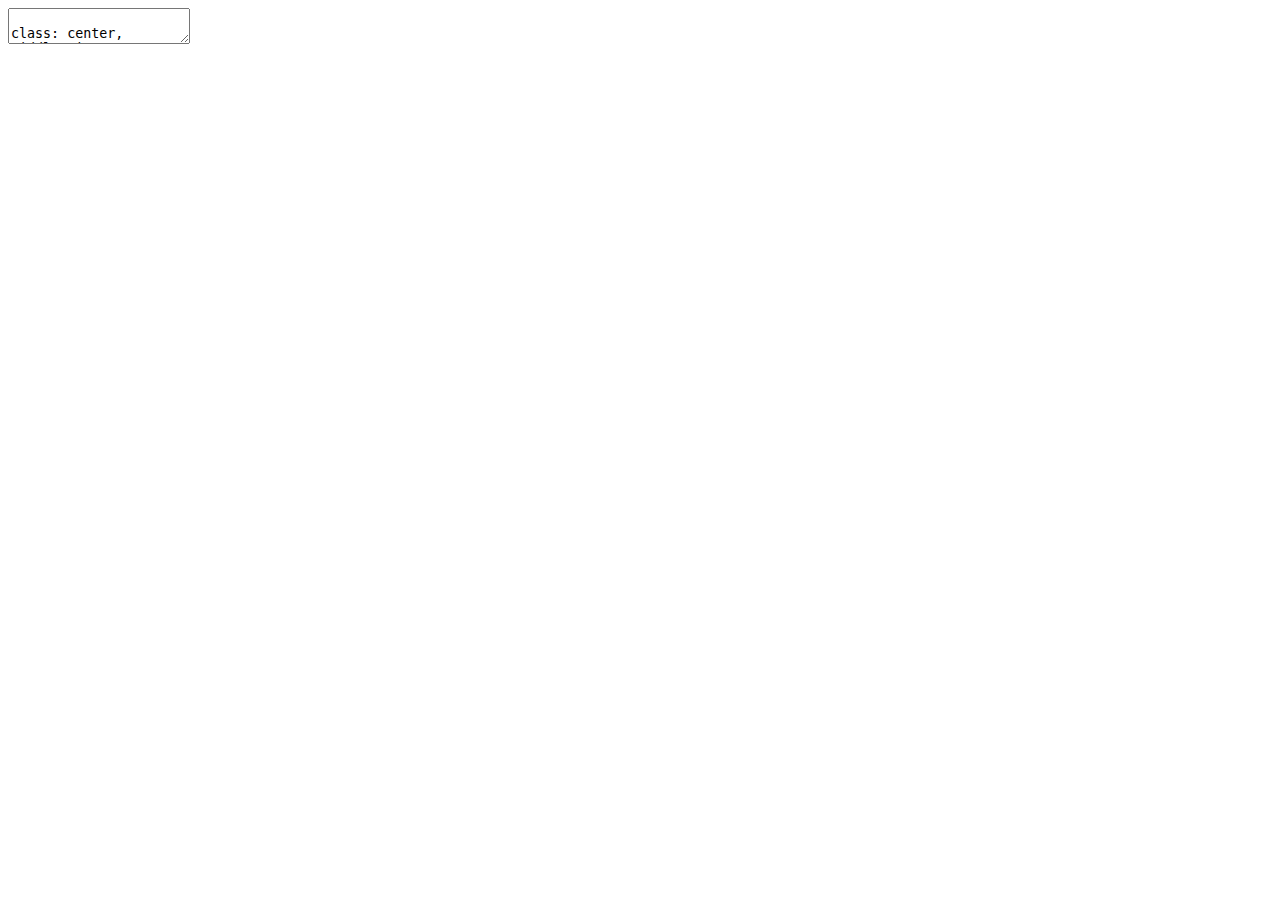
<file: index.html>
<!DOCTYPE html>
<html lang="" xml:lang="">
  <head>
    <title>Reproducible workflows with {drake}</title>
    <meta charset="utf-8" />
    <link href="libs/remark-css-0.0.1/default.css" rel="stylesheet" />
    <link href="libs/font-awesome-5.3.1/css/fontawesome-all.min.css" rel="stylesheet" />
    <script src="libs/htmlwidgets-1.5.1/htmlwidgets.js"></script>
    <link href="libs/vis-4.20.1/vis.css" rel="stylesheet" />
    <script src="libs/vis-4.20.1/vis.min.js"></script>
    <script src="libs/visNetwork-binding-2.0.9/visNetwork.js"></script>
    <link rel="stylesheet" href="styles/custom.css" type="text/css" />
    <link rel="stylesheet" href="styles/custom-fonts.css" type="text/css" />
  </head>
  <body>
    <textarea id="source">

class: center, middle, inverse



&lt;img src = 'img/drake-hex.png' width=20%&gt;

# Reproducible workflows with {drake}

Bioinformatics London Meetup, 2020-01-30

<i class="fab  fa-twitter "></i> [mattdray](https://twitter.com/mattdray)
<i class="fab  fa-github "></i> [matt-dray](https://github.com/matt-dray)
<i class="fas  fa-globe "></i> [rostrum.blog](https://www.rostrum.blog/) 

???
* Thank you for being here instead of the RStudio conference
* I have an entomology MSc and a PhD on ecosystem processes under environmental change (watching leaves rot, if you want to get technical)
* Over five years as a government analyst, much of it spent encouraging a switch to R from Excel-led processes
* (I'm talking today as me, not on behalf of my employer)

---
class: middle, center

&lt;img src="img/dre-snoop.jpg" height=90%/&gt;

???
* An apology: I'm sorry if you came here expecting a different Dr Dray

---
class: middle, center

&lt;img src="img/drake.jpg" height=100%/&gt;

???
* Another apology: I'm not talking about Canada's best rapper

---
class: middle, center

&lt;img src="img/drake-hex.png" width="45%"/&gt;

[{drake}](https://docs.ropensci.org/drake/) by [Will Landau](https://wlandau.github.io/)

???
* {drake}: the R package built by Will Landau for managing workflows and making your analysis pipeline more reproducible
* It's symbols are a brain and a hammer; I think because {drake} stops you from hammering out your own brain

---
class: middle

🙋 Do you: 
--

* use R?
--

* use a workflow manager?
--

* use {drake}?
--

* have FOMO?

---
class: middle, inverse

# Reproducevangelism

???
* I don't want to condescend or dictate, I want to build from the general principle of 'reproducible is good'
* So let's define 'reproducibility'
* Very important in scientific fields given the reproducibility crisis

---
class: middle, center

![](img/turing-way-reproducibility.jpg)

From [The Turing Way](https://the-turing-way.netlify.com/introduction/introduction) by The Alan Turing Institute

???
* We could get into a heated debate about the definition
* The book is a great free resource for reproduciblity in general
* I think we care about both (i) recreating ouputs and (ii) updating with fresh data
* I"m going to refer to this top row as reproducibility throughout

---
class: middle

Can I recreate what you did:
--

* from scratch?
--

* on a different machine?
--

* in the future?
--

* without you present?

???
* Do I have all the code, files and documentation?
* Can I do it on another OS with dependencies missing?
* Will the code still work next year, or will dependency chenages break it?
* Did you document it well enough? Is everything stored somewhere remotely?

---
class: middle, center

[Reproducible Analytical Pipelines](https://ukgovdatascience.github.io/rap-website/) (RAP)

&lt;img src='img/rap_v5_hex.png' width='40%'&gt;

[Can {drake} RAP?](https://www.rostrum.blog/2019/07/23/can-drake-rap/)

???
* In government we recognise the benefits of reproducible analysis and publications
* Literally this is a badge of pride in government
* We want to make sure the whole end-to-end process from data to publication is repeatable
* We want to build trust, but also make it easier to update publications as new data emerges
* I wrote a thing about how {drake} might be useful for RAP in government

---
class: middle

Can I trust these outputs?

--

Can _you_ trust these outputs?

???
* Working in a reproducible way benefits you, with the excellent by-product of also helping others

---
class: middle

Today's focus:

1. Make workflows reproducible
1. Use {drake}

???
* We could talk about this all day, but I'm focusing on one particular thing today
* If these both mean nothing to you, then great
* If you know about workflow reproducibility, maybe you haven't considered {drake}
* If you do oth these things, then you should be here talking instead of me

---
class: heading-slide, middle, inverse

# 1. Make workflows reproducible

???
* I'm referring to analysis 'workflows', but you might say 'pipelines'
* As in you read, wrangle, model, plot and report data in some fashion
* The process of turning inputs to outputs
* This talk assumes that you do this in R, but ideas are transferable

---
class: middle

R has [many reproducibility tools](https://annakrystalli.me/talks/r-in-repro-research-dc.html#1), like:

* [RStudio Projects](https://swcarpentry.github.io/r-novice-gapminder/02-project-intro/) to keep everything together
* [R Markdown](https://rmarkdown.rstudio.com/) for reproducible docs
* [packages](https://www.hvitfeldt.me/blog/usethis-workflow-for-package-development/) for reusable functions
* [{here}](https://github.com/jennybc/here_here) for relative filepaths
* [{renv}](https://rstudio.github.io/renv/articles/renv.html) for dependency management

???
* Some general tools, but also packages for very specific things like filepath management
* Of course, there's agnostic tools like Git and Docker too
* There are similar tools in other languages

---
class: middle

What about your analytical workflow itself?

How do you keep track of function, file and object relationships?

???
* Have you considered this before?
* You might be asking why you might even do this -- is it really a big deal?

---
class: middle

What if:
--

* you haven't recorded the steps?
--

* the interdependencies become complex?
--

* some steps are computationally intensive?
--

* something changes?

???
* You might be thinking 'no, what's the point?'
* What impact does a change to file 'A' have?
* What if it's time intensive?
* Do you re-run everything from scratch if there's a change?
* Maybe this isn't a big deal for a small analysis, but things can get out of hand quickly

---
class: middle, center

You can't remember this

&lt;img src='img/frederik-aust.png' width='60%'&gt;

???
* Here's a real analysis
* All of the files, functions and objects that result in one final output on the right
* The spaghetti is all the relationships
* How could you possibly remember the exact things to re-run if something changes?

---
class: middle

Maybe:

Maybe  `01-read.R`, `02-wrangle.R`, etc?

???
* This doesn't scale well -- might be okay for smaller projects
* Implies the analysis is perfectly sequential -- but some objects from file `01` might be applied in `03` rather than `02`
* You'll still have to re-run from scratch sometimes

---

class: middle, center

Let a workflow manager handle it

&lt;img src='img/awesome.png' width=95%&gt;

<i class="fab  fa-github "></i> [pditommaso/awesome-pipeline](https://github.com/pditommaso/awesome-pipeline)

???
* There are many workflow managers -- some general, some language-specific
* The one that most people might be familiar with is Make (capital 'M')
* It's language agnostic, but has some limitations -- it operates on files, for example and requires you to learn how to use Make
* This is a powerful thought technology

---
class: heading-slide, middle, inverse

# 2. Use {drake}

???
* If there's so many managers then why {drake}?

---
class: middle

{drake} is compelling because it's:
--

* R-specific
--

* free
--

* part of [rOpenSci](https://ropensci.org/)
--
 
* under active development
--

* got great documentation and examples


???
* For {drake}, targets are any arbitrary values in memory (they must be files in Make)
* Proprietary software might be okay when working alone or with specific collaborators who also have the tool, but what about the wider world?
* rOpenSci is 'carefully vetted, staff- and community-contributed R software tools that lower barriers to working with scientific data sources and data that support research applications on the web' -- requires peer review
* Will is active at responding to issues and developing new things
* Will has provided a lot of materials to explain the use of {drake}, as well as learning materials like a Shiny app and installable example projects (I've listed these on a slide at the end)

---
class: middle

At its simplest:

1. `drake_plan()`
1. `make()`
1. Change stuff
1. Go to 2

???
* The smallest amount of things you need to do is run two functions
* You create a 'plan' object that' contains the functions, objects and data in your's a bit like a recipe for generating your analysis
* Then you run `make()` on that object to run the steps and 'bake your cake'
* Let's go through a simple, arbitrary, trivial example
* We're not going to think too hard about folder structure in this example
* In fact, this workflow will be running from within this {xaringan} (RMarkdown slides)

---
class: middle, inverse

#Small demo

&lt;img src='img/beaver.png'&gt;

???
* Using the built-in `beaver1` and `beaver2` datasets
* You can see something similar in Chapter 3 of the {drake} user manual
* This example is run entirely within this {xaringan} presentation, giving you a flavour of its versatility

---
class: middle


```r
# Get from CRAN with install.packages()

library(drake)
library(dplyr)
library(ggplot2)
library(rphylopic)
```

???
* The first couple of steps look like a 'normal' analysis
* First we load the packages we want to use
* {dplyr} and {ggplot2} from the tidyverse suite
* {rphylopic} is a package by Scott Chamberlain and David Miller that taps into the Phylopic API so we can grab a royalty-free image to adorn our plot

---
class: middle


```r
b_plot &lt;- function(data, image) {
  ggplot(data, aes(id, temp)) +
    geom_boxplot() +
    labs(title = "Weasel temperature") +
    add_phylopic(image)
}

b_table &lt;- function(data) {
    group_by(data, id) %&gt;% 
    summarise(
      mean = mean(temp), sd = sd(temp),
      min = min(temp), max = max(temp)
    ) %&gt;%
    ungroup()
}
```

???
* And then perhaps we've developed a couple of functions
* Here we have one that plots to particular specifications
* And one that produces a very simple table of descriptive statistics
* The beady-eyed among you may have spotted an error in my functions; keep that in mind

---
class: middle


```r
plan &lt;- drake_plan(

  b1 = mutate(beaver1, id = "A"),
  b2 = mutate(beaver2, id = "B"),
  beavers = bind_rows(b1, b2),

  uid = "be8670c2-a5bd-4b44-88e8-92f8b0c7f4c6",
  png = image_data(uid, size = "512")[[1]],

  plot = b_plot(beavers, png),
  table = b_table(beavers),
  report = rmarkdown::render(
*   knitr_in("beavers-report.Rmd"), quiet = TRUE,
*   output_file = file_out("beavers-report.html"),
  )
  
)
```

???
* We wrap the steps of the analysis in `drake_plan()` -- wrangling, fetching a phylopic image, building the outputs (a plot, table and RMarkdown report)
* This doesn't look too dissimilar to a regular script file
* `knitr_in()` and `file_out()` are special -- they ensure that reports are refreshed when a dependency changes

---
class: middle


```r
plan  # it's a dataframe
```

```
## # A tibble: 8 x 2
##   target  command                                                                         
##   &lt;chr&gt;   &lt;expr&gt;                                                                          
## 1 b1      mutate(beaver1, id = "A")                                                      …
## 2 b2      mutate(beaver2, id = "B")                                                      …
## 3 beavers bind_rows(b1, b2)                                                              …
## 4 uid     "be8670c2-a5bd-4b44-88e8-92f8b0c7f4c6"                                         …
## 5 png     image_data(uid, size = "512")[[1]]                                             …
## 6 plot    b_plot(beavers, png)                                                           …
## 7 table   b_table(beavers)                                                               …
## 8 report  rmarkdown::render(knitr_in("beavers-report.Rmd"), quiet = TRUE,      output_fil…
```

???
* What does the plan object look like?
* 'Dataframes in R for Make' == {drake}
* Targets are the things being acted upon and commands are the tasks
* This plan is the key to how {drake} 'remembers' your workflow: it knows the relationships between all the steps and the order they're in
* So far we haven't built anything, we've just created the receipe

---
class: middle


```r
drake::make(plan)  # build the targets
```
```
## target uid
## target b1
## target b2
## target png
## target beavers
## target plot
## target table
## target report
```

???
* To run the workflow, you use `make()`

---
class: middle

The [rendered output]("https://matt-dray.github.io/drake-bioinformatics/weasel-report.html")

&lt;iframe src="https://matt-dray.github.io/drake-bioinformatics/weasel-report.html" width="100%" height="450"&gt;&lt;/iframe&gt;

???
* Here's what the RMarkdown output looks like after rendering to HTML
* The data was wrangled, a plot and table were produced and this was recorded in an R Markdown file
* You'll need an internet connection to see this

---
class: middle


```r
config &lt;- drake_config(plan)  # a list
config$graph  # e.g. an igraph object
```

```
## IGRAPH 23d1bec DN-- 13 13 -- 
## + attr: name (v/c), imported (v/l)
## + edges from 23d1bec (vertex names):
##  [1] n-OJWWC4TLMRXXO3R2HJZGK3TEMVZA -&gt;report                           
##  [2] plot                           -&gt;report                           
##  [3] table                          -&gt;report                           
##  [4] p-MJSWC5TFOJZS24TFOBXXE5BOKJWWI-&gt;report                           
##  [5] report                         -&gt;p-MJSWC5TFOJZS24TFOBXXE5BONB2G23A
##  [6] beavers                        -&gt;plot                             
##  [7] beavers                        -&gt;table                            
##  [8] b_table                        -&gt;table                            
## + ... omitted several edges
```

---
class: middle,


```r
vis_drake_graph(config, main = "", width = 800, height = 450,
                navigationButtons = FALSE, font_size = 15)
```

<div id="htmlwidget-2f9c1e647e63442f78c3" style="width:800px;height:450px;" class="visNetwork html-widget"></div>
<script type="application/json" data-for="htmlwidget-2f9c1e647e63442f78c3">{"x":{"nodes":{"id":["n-OJWWC4TLMRXXO3R2HJZGK3TEMVZA","p-MJSWC5TFOJZS24TFOBXXE5BOKJWWI","b_table","b_plot","uid","b1","b2","png","beavers","plot","table","report","p-MJSWC5TFOJZS24TFOBXXE5BONB2G23A"],"imported":[true,true,true,true,false,false,false,false,false,false,false,false,false],"label":["rmarkdown::render","file beavers-report.Rmd","b_table","b_plot","uid\n0.006s","b1\n0.01s","b2\n0.005s","png\n1.647s","beavers\n0.01s","plot\n0.423s","table\n0.04s","report\n1.572s","file beavers-report.html"],"status":["imported","imported","imported","imported","up to date","up to date","up to date","up to date","up to date","up to date","up to date","up to date","up to date"],"type":["function","file","function","function","object","object","object","object","object","object","object","object","file"],"font.size":[15,15,15,15,15,15,15,15,15,15,15,15,15],"color":["#1874CD","#1874CD","#1874CD","#1874CD","#228B22","#228B22","#228B22","#228B22","#228B22","#228B22","#228B22","#228B22","#228B22"],"shape":["triangle","square","triangle","triangle","dot","dot","dot","dot","dot","dot","dot","dot","square"],"level":[1,1,1,1,1,1,1,2,2,3,3,4,5],"x":[-1,-1,-1,-1,-1,-1,-1,-0.5,-0.5,0,0,0.5,1],"y":[-1,-0.666666666666667,-0.333333333333333,0,0.333333333333333,0.666666666666667,1,-0.444444444444445,0.444444444444444,-0.444444444444445,0.444444444444444,0,0]},"edges":{"from":["n-OJWWC4TLMRXXO3R2HJZGK3TEMVZA","plot","table","p-MJSWC5TFOJZS24TFOBXXE5BOKJWWI","report","beavers","beavers","b_table","b_plot","png","uid","b1","b2"],"to":["report","report","report","report","p-MJSWC5TFOJZS24TFOBXXE5BONB2G23A","plot","table","table","plot","plot","png","beavers","beavers"],"arrows":["to","to","to","to","to","to","to","to","to","to","to","to","to"]},"nodesToDataframe":true,"edgesToDataframe":true,"options":{"width":"100%","height":"100%","nodes":{"shape":"dot","physics":false},"manipulation":{"enabled":false},"edges":{"smooth":false},"physics":{"stabilization":false}},"groups":null,"width":800,"height":450,"idselection":{"enabled":false,"style":"width: 150px; height: 26px","useLabels":true,"main":"Select by id"},"byselection":{"enabled":false,"style":"width: 150px; height: 26px","multiple":false,"hideColor":"rgba(200,200,200,0.5)","highlight":false},"main":{"text":"","style":"font-family:Georgia, Times New Roman, Times, serif;font-weight:bold;font-size:20px;text-align:center;"},"submain":null,"footer":null,"background":"rgba(0, 0, 0, 0)","highlight":{"enabled":false,"hoverNearest":false,"degree":1,"algorithm":"all","hideColor":"rgba(200,200,200,0.5)","labelOnly":true},"collapse":{"enabled":true,"fit":false,"resetHighlight":true,"clusterOptions":null,"keepCoord":true,"labelSuffix":"(cluster)"},"legend":{"width":0.2,"useGroups":false,"position":"left","ncol":1,"stepX":100,"stepY":100,"zoom":true,"nodes":{"label":["Up to date","Imported","Object","Function","File"],"color":["#228B22","#1874CD","#888888","#888888","#888888"],"shape":["dot","dot","dot","triangle","square"],"font.color":["black","black","black","black","black"],"font.size":[15,15,15,15,15],"id":[1,5,7,9,10]},"nodesToDataframe":true},"igraphlayout":{"type":"square"}},"evals":[],"jsHooks":[]}</script>

???
* {drake} has a function that takes advantage of {visNetwork} to display the dependency graph
* You pass it the `config` object
* Other arguments here are aesthetic
* Targets: circle is object, square is fie, triangle is function
* The arrows trace the dependencies

---
class: middle


```r
cached()  # targets in hidden .drake/ folder
```

```
## [1] "b1"      "b2"      "beavers" "plot"    "png"     "report"  "table"   "uid"
```

???
* You might be wondering where the targets 'live'
* They get cached -- stored in a folder
* That folder is hidden in the project directory as `.drake/`

---
class: middle


```r
readd(table)  # read from the cache
```

```
## # A tibble: 2 x 5
##   id     mean    sd   min   max
##   &lt;chr&gt; &lt;dbl&gt; &lt;dbl&gt; &lt;dbl&gt; &lt;dbl&gt;
## 1 A      36.9 0.193  36.3  37.5
## 2 B      37.6 0.447  36.6  38.4
```

???
* How can you access objects in the cache?
* `readd()` and `loadd()` do this
* In fact, this is how the R Markdown file in this example fetches the plot and table

---
class: middle


```r
b_plot &lt;- function(data, image) {
  ggplot(data, aes(id, temp)) +
    geom_boxplot() +
*   labs(title = "Beaver temperature") +  # fix!
    add_phylopic(image)
}
```

```r
outdated(config)  # check what's impacted
```

```
## [1] "plot"   "report"
```

???
* Remember I said there was a problem with one of my functions?
* Yes, the plot function used the word 'weasel' instead of 'beaver' in the title
* Let's go back and update the function
* This update means that the targets that depend on this function need to be updated
* These can be checked with a call to `outdated()`

---
class: middle


```r
vis_drake_graph(config, main = "", width = 800, height = 450,
                navigationButtons = FALSE, font_size = 15)
```

<div id="htmlwidget-dcafbfe41505535bb38c" style="width:800px;height:450px;" class="visNetwork html-widget"></div>
<script type="application/json" data-for="htmlwidget-dcafbfe41505535bb38c">{"x":{"nodes":{"id":["n-OJWWC4TLMRXXO3R2HJZGK3TEMVZA","p-MJSWC5TFOJZS24TFOBXXE5BOKJWWI","b_table","b_plot","uid","b1","b2","png","beavers","plot","table","report","p-MJSWC5TFOJZS24TFOBXXE5BONB2G23A"],"imported":[true,true,true,true,false,false,false,false,false,false,false,false,false],"label":["rmarkdown::render","file beavers-report.Rmd","b_table","b_plot","uid\n0.006s","b1\n0.01s","b2\n0.005s","png\n1.647s","beavers\n0.01s","plot\n0.423s","table\n0.04s","report\n1.572s","file beavers-report.html"],"status":["imported","imported","imported","imported","up to date","up to date","up to date","up to date","up to date","outdated","up to date","outdated","outdated"],"type":["function","file","function","function","object","object","object","object","object","object","object","object","file"],"font.size":[15,15,15,15,15,15,15,15,15,15,15,15,15],"color":["#1874CD","#1874CD","#1874CD","#1874CD","#228B22","#228B22","#228B22","#228B22","#228B22","#000000","#228B22","#000000","#000000"],"shape":["triangle","square","triangle","triangle","dot","dot","dot","dot","dot","dot","dot","dot","square"],"level":[1,1,1,1,1,1,1,2,2,3,3,4,5],"x":[-1,-1,-1,-1,-1,-1,-1,-0.5,-0.5,0,0,0.5,1],"y":[-1,-0.666666666666667,-0.333333333333333,0,0.333333333333333,0.666666666666667,1,-0.444444444444445,0.444444444444444,-0.444444444444445,0.444444444444444,0,0]},"edges":{"from":["n-OJWWC4TLMRXXO3R2HJZGK3TEMVZA","plot","table","p-MJSWC5TFOJZS24TFOBXXE5BOKJWWI","report","beavers","beavers","b_table","b_plot","png","uid","b1","b2"],"to":["report","report","report","report","p-MJSWC5TFOJZS24TFOBXXE5BONB2G23A","plot","table","table","plot","plot","png","beavers","beavers"],"arrows":["to","to","to","to","to","to","to","to","to","to","to","to","to"]},"nodesToDataframe":true,"edgesToDataframe":true,"options":{"width":"100%","height":"100%","nodes":{"shape":"dot","physics":false},"manipulation":{"enabled":false},"edges":{"smooth":false},"physics":{"stabilization":false}},"groups":null,"width":800,"height":450,"idselection":{"enabled":false,"style":"width: 150px; height: 26px","useLabels":true,"main":"Select by id"},"byselection":{"enabled":false,"style":"width: 150px; height: 26px","multiple":false,"hideColor":"rgba(200,200,200,0.5)","highlight":false},"main":{"text":"","style":"font-family:Georgia, Times New Roman, Times, serif;font-weight:bold;font-size:20px;text-align:center;"},"submain":null,"footer":null,"background":"rgba(0, 0, 0, 0)","highlight":{"enabled":false,"hoverNearest":false,"degree":1,"algorithm":"all","hideColor":"rgba(200,200,200,0.5)","labelOnly":true},"collapse":{"enabled":true,"fit":false,"resetHighlight":true,"clusterOptions":null,"keepCoord":true,"labelSuffix":"(cluster)"},"legend":{"width":0.2,"useGroups":false,"position":"left","ncol":1,"stepX":100,"stepY":100,"zoom":true,"nodes":{"label":["Up to date","Outdated","Imported","Object","Function","File"],"color":["#228B22","#000000","#1874CD","#888888","#888888","#888888"],"shape":["dot","dot","dot","dot","triangle","square"],"font.color":["black","black","black","black","black","black"],"font.size":[15,15,15,15,15,15],"id":[1,2,5,7,9,10]},"nodesToDataframe":true},"igraphlayout":{"type":"square"}},"evals":[],"jsHooks":[]}</script>

???
* We can revisit the network graph to get a visual representation of the impact of our change
* You can now see that the colour of some targets has turned black
* These are the targets that are now out of date
* {drake} remembered this to you didn't have to

---
class: middle


```r
drake::make(plan)  # rebuild outdated targets
```
```
## target plot
## target report
```

???
* Of course, we can now re-`make()` the plan
* {drake} will only update the things that have been impacted by our change
* This is a trivial example -- consider how helpful this would be if you had even more targets and more complicated relationships, especially if you have steps that are computationally-intensive

---
class: middle

The [rendered output]("https://matt-dray.github.io/drake-bioinformatics/beavers-report.html"), updated

&lt;iframe src="https://matt-dray.github.io/drake-bioinformatics/beavers-report.html" width="100%" height="450"&gt;&lt;/iframe&gt;

???
* And we can peak at the rendered R Markdown once more to check that our change to the plot function had its desired effect
* You'll need an internet connection to see this

---
class: middle

To recap:
--

1. `drake_plan()`
--

1. `make()`
--

1. Change stuff
--

1. Go to 2

???
* Let's recap those steps again
* Create a plan with targets and commands -- it's a dataframe
* Make that plan to run the analysis
* Something changes -- input data, function specifications, etc
* (You can check what's outdated and check the network graph)
* Now re-`make()`
* And you can do this over and over
* What gets done stays done

---
class: inverse, middle

# What now?

???
* We talked about reproduciblity, about workflow managers, about {drake}
* What do I think you should do now?

---
class: middle

Try it

```
install.packages("drake")
library(drake)
drake_example("main")
```
???
* You can install an example structure from the package itself
* Otherwise there are many documents you can find on the web

---
class: middle

Check out official {drake} materials:

* rOpenSci [{drake} website](https://docs.ropensci.org/drake/)
* the [user manual](https://books.ropensci.org/drake/)
* an [rOpenSci community call](https://ropensci.org/commcalls/2019-09-24/)
* [learndrake](https://github.com/wlandau/learndrake) in the cloud
* [drakeplanner](https://wlandau.shinyapps.io/drakeplanner/_w_7935044f/) Shiny app
* launch [drake examples](https://github.com/wlandau/drake-examples) in the cloud
* source [on GitHub](https://github.com/ropensci/drake)
* the [CRAN listing](https://cloud.r-project.org/web/packages/drake/index.html)

---
class: middle

We didn't cover everything, like:

* high-performance computing
* target-creation history and recovery
* static and dynamic branching
* time prediction
* memory strategies
* trigger customisation

???
* Clearly there isn't enough time to go through all the great things about {drake}
* Luckily {drake} has rich documentation

---
class: middle

Revisit today's materials:

* [matt-dray.github.io/drake-bioinformatics/](https://matt-dray.github.io/drake-bioinformatics/#1)
* [github.com/matt-dray/drake-bioinformatics](https://github.com/matt-dray/drake-bioinformatics)
* [R script](https://github.com/matt-dray/drake-bioinformatics/blob/master/drake-beavers-workflow.R) of the code used 

Plus:

* [Can {drake} RAP?](https://www.rostrum.blog/2019/07/23/can-drake-rap/) blog post
* run this example in Binder [![Launch Rstudio Binder](http://mybinder.org/badge_logo.svg)](https://mybinder.org/v2/gh/matt-dray/drake-egg-rap/master?urlpath=rstudio)

???
* Slides and source on GitHub, along with a single script file of the code used in the presentation
* Binder is a service that lets you launch a Notebook or RStudio instance in the cloud with data and code that you provide

---
class: inverse, middle

# Reproducible workflows with {drake}

1. Make workflows reproducible
1. Use {drake}

What gets done stays done!

<i class="fab  fa-twitter "></i> [mattdray](https://twitter.com/mattdray)
<i class="fab  fa-github "></i> [matt-dray](https://github.com/matt-dray)
<i class="fas  fa-globe "></i> [rostrum.blog](https://www.rostrum.blog/) 

???
* I hope I've convinced you to consider a workflow manager
* And hopefully to take a look at {drake} as your tool of choice
* At worst, you might have learnt about {rphylopic}!
* I'm gong to finish here, but we have time for some words from our special guest, Will Landau

---
class: middle

Sources

* Dr Not-Dray [via Wikimedia Commons](https://commons.wikimedia.org/wiki/File:Snoop_Dogg_and_Dr._Dre.jpg)
* Canadian rapper [via Wikimedia Commons](https://commons.wikimedia.org/wiki/Category:Drake)
* {drake} [hex logo](https://camo.githubusercontent.com/44749362ca36c9e3295f2bcf18975d811564c121/68747470733a2f2f646f63732e726f70656e7363692e6f72672f6472616b652f7265666572656e63652f666967757265732f6c6f676f2e737667)
* {drake} hairball by [Frederik Aust](https://twitter.com/FrederikAust/status/1205103780938833921?s=20)
* _Castor canadensis_ from [PhyloPic](http://phylopic.org/image/b3dd721e-6084-4413-8300-44e10d8fd3ca/)
    </textarea>
<style data-target="print-only">@media screen {.remark-slide-container{display:block;}.remark-slide-scaler{box-shadow:none;}}</style>
<script src="https://remarkjs.com/downloads/remark-latest.min.js"></script>
<script>var slideshow = remark.create({
"highlightStyle": "github",
"highlightLines": true,
"countIncrementalSlides": false
});
if (window.HTMLWidgets) slideshow.on('afterShowSlide', function (slide) {
  window.dispatchEvent(new Event('resize'));
});
(function(d) {
  var s = d.createElement("style"), r = d.querySelector(".remark-slide-scaler");
  if (!r) return;
  s.type = "text/css"; s.innerHTML = "@page {size: " + r.style.width + " " + r.style.height +"; }";
  d.head.appendChild(s);
})(document);

(function(d) {
  var el = d.getElementsByClassName("remark-slides-area");
  if (!el) return;
  var slide, slides = slideshow.getSlides(), els = el[0].children;
  for (var i = 1; i < slides.length; i++) {
    slide = slides[i];
    if (slide.properties.continued === "true" || slide.properties.count === "false") {
      els[i - 1].className += ' has-continuation';
    }
  }
  var s = d.createElement("style");
  s.type = "text/css"; s.innerHTML = "@media print { .has-continuation { display: none; } }";
  d.head.appendChild(s);
})(document);
// delete the temporary CSS (for displaying all slides initially) when the user
// starts to view slides
(function() {
  var deleted = false;
  slideshow.on('beforeShowSlide', function(slide) {
    if (deleted) return;
    var sheets = document.styleSheets, node;
    for (var i = 0; i < sheets.length; i++) {
      node = sheets[i].ownerNode;
      if (node.dataset["target"] !== "print-only") continue;
      node.parentNode.removeChild(node);
    }
    deleted = true;
  });
})();
// adds .remark-code-has-line-highlighted class to <pre> parent elements
// of code chunks containing highlighted lines with class .remark-code-line-highlighted
(function(d) {
  const hlines = d.querySelectorAll('.remark-code-line-highlighted');
  const preParents = [];
  const findPreParent = function(line, p = 0) {
    if (p > 1) return null; // traverse up no further than grandparent
    const el = line.parentElement;
    return el.tagName === "PRE" ? el : findPreParent(el, ++p);
  };

  for (let line of hlines) {
    let pre = findPreParent(line);
    if (pre && !preParents.includes(pre)) preParents.push(pre);
  }
  preParents.forEach(p => p.classList.add("remark-code-has-line-highlighted"));
})(document);</script>

<script>
(function() {
  var links = document.getElementsByTagName('a');
  for (var i = 0; i < links.length; i++) {
    if (/^(https?:)?\/\//.test(links[i].getAttribute('href'))) {
      links[i].target = '_blank';
    }
  }
})();
</script>

<script>
slideshow._releaseMath = function(el) {
  var i, text, code, codes = el.getElementsByTagName('code');
  for (i = 0; i < codes.length;) {
    code = codes[i];
    if (code.parentNode.tagName !== 'PRE' && code.childElementCount === 0) {
      text = code.textContent;
      if (/^\\\((.|\s)+\\\)$/.test(text) || /^\\\[(.|\s)+\\\]$/.test(text) ||
          /^\$\$(.|\s)+\$\$$/.test(text) ||
          /^\\begin\{([^}]+)\}(.|\s)+\\end\{[^}]+\}$/.test(text)) {
        code.outerHTML = code.innerHTML;  // remove <code></code>
        continue;
      }
    }
    i++;
  }
};
slideshow._releaseMath(document);
</script>
<!-- dynamically load mathjax for compatibility with self-contained -->
<script>
(function () {
  var script = document.createElement('script');
  script.type = 'text/javascript';
  script.src  = 'https://mathjax.rstudio.com/latest/MathJax.js?config=TeX-MML-AM_CHTML';
  if (location.protocol !== 'file:' && /^https?:/.test(script.src))
    script.src  = script.src.replace(/^https?:/, '');
  document.getElementsByTagName('head')[0].appendChild(script);
})();
</script>
  </body>
</html>
</file>
<file: libs/remark-css-0.0.1/default.css>
a, a > code {
  color: rgb(249, 38, 114);
  text-decoration: none;
}
.footnote {
  position: absolute;
  bottom: 3em;
  padding-right: 4em;
  font-size: 90%;
}
.remark-code-line-highlighted     { background-color: #ffff88; }

.inverse {
  background-color: #272822;
  color: #d6d6d6;
  text-shadow: 0 0 20px #333;
}
.inverse h1, .inverse h2, .inverse h3 {
  color: #f3f3f3;
}
/* Two-column layout */
.left-column {
  color: #777;
  width: 20%;
  height: 92%;
  float: left;
}
.left-column h2:last-of-type, .left-column h3:last-child {
  color: #000;
}
.right-column {
  width: 75%;
  float: right;
  padding-top: 1em;
}
.pull-left {
  float: left;
  width: 47%;
}
.pull-right {
  float: right;
  width: 47%;
}
.pull-right ~ * {
  clear: both;
}
img, video, iframe {
  max-width: 100%;
}
blockquote {
  border-left: solid 5px lightgray;
  padding-left: 1em;
}
.remark-slide table {
  margin: auto;
  border-top: 1px solid #666;
  border-bottom: 1px solid #666;
}
.remark-slide table thead th { border-bottom: 1px solid #ddd; }
th, td { padding: 5px; }
.remark-slide thead, .remark-slide tfoot, .remark-slide tr:nth-child(even) { background: #eee }

@page { margin: 0; }
@media print {
  .remark-slide-scaler {
    width: 100% !important;
    height: 100% !important;
    transform: scale(1) !important;
    top: 0 !important;
    left: 0 !important;
  }
}
</file>
<file: libs/vis-4.20.1/vis.css>
.classActivePointer:hover {
    cursor: pointer;
}

/*.rPartvisNetworkTooltipShowme{ 
display: none;
}
.rPartvisNetworkTooltipShowhim:hover .rPartvisNetworkTooltipShowme{
display : block;
}*/

.rPartvisNetwork{
  margin: 0.5em auto; 
}

.vis .overlay {
  position: absolute;
  top: 0;
  left: 0;
  width: 100%;
  height: 100%;

  /* Must be displayed above for example selected Timeline items */
  z-index: 10;
}

.vis-active {
  box-shadow: 0 0 10px #86d5f8;
}

/* override some bootstrap styles screwing up the timelines css */

.vis [class*="span"] {
  min-height: 0;
  width: auto;
}

div.vis-configuration {
    position:relative;
    display:block;
    float:left;
    font-size:12px;
}

div.vis-configuration-wrapper {
    display:block;
    width:700px;
}

div.vis-configuration-wrapper::after {
  clear: both;
  content: "";
  display: block;
}

div.vis-configuration.vis-config-option-container{
    display:block;
    width:495px;
    background-color: #ffffff;
    border:2px solid #f7f8fa;
    border-radius:4px;
    margin-top:20px;
    left:10px;
    padding-left:5px;
}

div.vis-configuration.vis-config-button{
    display:block;
    width:495px;
    height:25px;
    vertical-align: middle;
    line-height:25px;
    background-color: #f7f8fa;
    border:2px solid #ceced0;
    border-radius:4px;
    margin-top:20px;
    left:10px;
    padding-left:5px;
    cursor: pointer;
    margin-bottom:30px;
}

div.vis-configuration.vis-config-button.hover{
    background-color: #4588e6;
    border:2px solid #214373;
    color:#ffffff;
}

div.vis-configuration.vis-config-item{
    display:block;
    float:left;
    width:495px;
    height:25px;
    vertical-align: middle;
    line-height:25px;
}


div.vis-configuration.vis-config-item.vis-config-s2{
    left:10px;
    background-color: #f7f8fa;
    padding-left:5px;
    border-radius:3px;
}
div.vis-configuration.vis-config-item.vis-config-s3{
    left:20px;
    background-color: #e4e9f0;
    padding-left:5px;
    border-radius:3px;
}
div.vis-configuration.vis-config-item.vis-config-s4{
    left:30px;
    background-color: #cfd8e6;
    padding-left:5px;
    border-radius:3px;
}

div.vis-configuration.vis-config-header{
    font-size:18px;
    font-weight: bold;
}

div.vis-configuration.vis-config-label{
    width:120px;
    height:25px;
    line-height: 25px;
}

div.vis-configuration.vis-config-label.vis-config-s3{
    width:110px;
}
div.vis-configuration.vis-config-label.vis-config-s4{
    width:100px;
}

div.vis-configuration.vis-config-colorBlock{
    top:1px;
    width:30px;
    height:19px;
    border:1px solid #444444;
    border-radius:2px;
    padding:0px;
    margin:0px;
    cursor:pointer;
}

input.vis-configuration.vis-config-checkbox {
    left:-5px;
}


input.vis-configuration.vis-config-rangeinput{
    position:relative;
    top:-5px;
    width:60px;
    /*height:13px;*/
    padding:1px;
    margin:0;
    pointer-events:none;
}

input.vis-configuration.vis-config-range{
    /*removes default webkit styles*/
    -webkit-appearance: none;

    /*fix for FF unable to apply focus style bug */
    border: 0px solid white;
    background-color:rgba(0,0,0,0);

    /*required for proper track sizing in FF*/
    width: 300px;
    height:20px;
}
input.vis-configuration.vis-config-range::-webkit-slider-runnable-track {
    width: 300px;
    height: 5px;
    background: #dedede; /* Old browsers */
    background: -moz-linear-gradient(top,  #dedede 0%, #c8c8c8 99%); /* FF3.6+ */
    background: -webkit-gradient(linear, left top, left bottom, color-stop(0%,#dedede), color-stop(99%,#c8c8c8)); /* Chrome,Safari4+ */
    background: -webkit-linear-gradient(top,  #dedede 0%,#c8c8c8 99%); /* Chrome10+,Safari5.1+ */
    background: -o-linear-gradient(top, #dedede 0%, #c8c8c8 99%); /* Opera 11.10+ */
    background: -ms-linear-gradient(top,  #dedede 0%,#c8c8c8 99%); /* IE10+ */
    background: linear-gradient(to bottom,  #dedede 0%,#c8c8c8 99%); /* W3C */
    filter: progid:DXImageTransform.Microsoft.gradient( startColorstr='#dedede', endColorstr='#c8c8c8',GradientType=0 ); /* IE6-9 */

    border: 1px solid #999999;
    box-shadow: #aaaaaa 0px 0px 3px 0px;
    border-radius: 3px;
}
input.vis-configuration.vis-config-range::-webkit-slider-thumb {
    -webkit-appearance: none;
    border: 1px solid #14334b;
    height: 17px;
    width: 17px;
    border-radius: 50%;
    background: #3876c2; /* Old browsers */
    background: -moz-linear-gradient(top,  #3876c2 0%, #385380 100%); /* FF3.6+ */
    background: -webkit-gradient(linear, left top, left bottom, color-stop(0%,#3876c2), color-stop(100%,#385380)); /* Chrome,Safari4+ */
    background: -webkit-linear-gradient(top,  #3876c2 0%,#385380 100%); /* Chrome10+,Safari5.1+ */
    background: -o-linear-gradient(top,  #3876c2 0%,#385380 100%); /* Opera 11.10+ */
    background: -ms-linear-gradient(top,  #3876c2 0%,#385380 100%); /* IE10+ */
    background: linear-gradient(to bottom,  #3876c2 0%,#385380 100%); /* W3C */
    filter: progid:DXImageTransform.Microsoft.gradient( startColorstr='#3876c2', endColorstr='#385380',GradientType=0 ); /* IE6-9 */
    box-shadow: #111927 0px 0px 1px 0px;
    margin-top: -7px;
}
input.vis-configuration.vis-config-range:focus {
    outline: none;
}
input.vis-configuration.vis-config-range:focus::-webkit-slider-runnable-track {
    background: #9d9d9d; /* Old browsers */
    background: -moz-linear-gradient(top, #9d9d9d 0%, #c8c8c8 99%); /* FF3.6+ */
    background: -webkit-gradient(linear, left top, left bottom, color-stop(0%,#9d9d9d), color-stop(99%,#c8c8c8)); /* Chrome,Safari4+ */
    background: -webkit-linear-gradient(top,  #9d9d9d 0%,#c8c8c8 99%); /* Chrome10+,Safari5.1+ */
    background: -o-linear-gradient(top,  #9d9d9d 0%,#c8c8c8 99%); /* Opera 11.10+ */
    background: -ms-linear-gradient(top,  #9d9d9d 0%,#c8c8c8 99%); /* IE10+ */
    background: linear-gradient(to bottom,  #9d9d9d 0%,#c8c8c8 99%); /* W3C */
    filter: progid:DXImageTransform.Microsoft.gradient( startColorstr='#9d9d9d', endColorstr='#c8c8c8',GradientType=0 ); /* IE6-9 */
}

input.vis-configuration.vis-config-range::-moz-range-track {
    width: 300px;
    height: 10px;
    background: #dedede; /* Old browsers */
    background: -moz-linear-gradient(top,  #dedede 0%, #c8c8c8 99%); /* FF3.6+ */
    background: -webkit-gradient(linear, left top, left bottom, color-stop(0%,#dedede), color-stop(99%,#c8c8c8)); /* Chrome,Safari4+ */
    background: -webkit-linear-gradient(top,  #dedede 0%,#c8c8c8 99%); /* Chrome10+,Safari5.1+ */
    background: -o-linear-gradient(top, #dedede 0%, #c8c8c8 99%); /* Opera 11.10+ */
    background: -ms-linear-gradient(top,  #dedede 0%,#c8c8c8 99%); /* IE10+ */
    background: linear-gradient(to bottom,  #dedede 0%,#c8c8c8 99%); /* W3C */
    filter: progid:DXImageTransform.Microsoft.gradient( startColorstr='#dedede', endColorstr='#c8c8c8',GradientType=0 ); /* IE6-9 */

    border: 1px solid #999999;
    box-shadow: #aaaaaa 0px 0px 3px 0px;
    border-radius: 3px;
}
input.vis-configuration.vis-config-range::-moz-range-thumb {
    border: none;
    height: 16px;
    width: 16px;

    border-radius: 50%;
    background:  #385380;
}

/*hide the outline behind the border*/
input.vis-configuration.vis-config-range:-moz-focusring{
    outline: 1px solid white;
    outline-offset: -1px;
}

input.vis-configuration.vis-config-range::-ms-track {
    width: 300px;
    height: 5px;

    /*remove bg colour from the track, we'll use ms-fill-lower and ms-fill-upper instead */
    background: transparent;

    /*leave room for the larger thumb to overflow with a transparent border */
    border-color: transparent;
    border-width: 6px 0;

    /*remove default tick marks*/
    color: transparent;
}
input.vis-configuration.vis-config-range::-ms-fill-lower {
    background: #777;
    border-radius: 10px;
}
input.vis-configuration.vis-config-range::-ms-fill-upper {
    background: #ddd;
    border-radius: 10px;
}
input.vis-configuration.vis-config-range::-ms-thumb {
    border: none;
    height: 16px;
    width: 16px;
    border-radius: 50%;
    background:  #385380;
}
input.vis-configuration.vis-config-range:focus::-ms-fill-lower {
    background: #888;
}
input.vis-configuration.vis-config-range:focus::-ms-fill-upper {
    background: #ccc;
}

.vis-configuration-popup {
    position: absolute;
    background: rgba(57, 76, 89, 0.85);
    border: 2px solid #f2faff;
    line-height:30px;
    height:30px;
    width:150px;
    text-align:center;
    color: #ffffff;
    font-size:14px;
    border-radius:4px;
    -webkit-transition: opacity 0.3s ease-in-out;
    -moz-transition: opacity 0.3s ease-in-out;
    transition: opacity 0.3s ease-in-out;
}
.vis-configuration-popup:after, .vis-configuration-popup:before {
    left: 100%;
    top: 50%;
    border: solid transparent;
    content: " ";
    height: 0;
    width: 0;
    position: absolute;
    pointer-events: none;
}

.vis-configuration-popup:after {
    border-color: rgba(136, 183, 213, 0);
    border-left-color: rgba(57, 76, 89, 0.85);
    border-width: 8px;
    margin-top: -8px;
}
.vis-configuration-popup:before {
    border-color: rgba(194, 225, 245, 0);
    border-left-color: #f2faff;
    border-width: 12px;
    margin-top: -12px;
}

div.vis-tooltip {
  position: absolute;
  visibility: hidden;
  padding: 5px;
  white-space: nowrap;

  font-family: verdana;
  font-size:14px;
  color:#000000;
  background-color: #f5f4ed;

  -moz-border-radius: 3px;
  -webkit-border-radius: 3px;
  border-radius: 3px;
  border: 1px solid #808074;

  box-shadow: 3px 3px 10px rgba(0, 0, 0, 0.2);
  pointer-events: none;

  z-index: 5;
}


div.vis-color-picker {
  position:absolute;
  top: 0px;
  left: 30px;
  margin-top:-140px;
  margin-left:30px;
  width:310px;
  height:444px;
  z-index: 1;
  padding: 10px;
  border-radius:15px;
  background-color:#ffffff;
  display: none;
  box-shadow: rgba(0,0,0,0.5) 0px 0px 10px 0px;
}

div.vis-color-picker div.vis-arrow {
  position: absolute;
  top:147px;
  left:5px;
}

div.vis-color-picker div.vis-arrow::after,
div.vis-color-picker div.vis-arrow::before {
  right: 100%;
  top: 50%;
  border: solid transparent;
  content: " ";
  height: 0;
  width: 0;
  position: absolute;
  pointer-events: none;
}

div.vis-color-picker div.vis-arrow:after {
  border-color: rgba(255, 255, 255, 0);
  border-right-color: #ffffff;
  border-width: 30px;
  margin-top: -30px;
}

div.vis-color-picker div.vis-color {
  position:absolute;
  width: 289px;
  height: 289px;
  cursor: pointer;
}



div.vis-color-picker div.vis-brightness {
  position: absolute;
  top:313px;
}

div.vis-color-picker div.vis-opacity {
  position:absolute;
  top:350px;
}

div.vis-color-picker div.vis-selector {
  position:absolute;
  top:137px;
  left:137px;
  width:15px;
  height:15px;
  border-radius:15px;
  border:1px solid #ffffff;
  background: #4c4c4c; /* Old browsers */
  background: -moz-linear-gradient(top,  #4c4c4c 0%, #595959 12%, #666666 25%, #474747 39%, #2c2c2c 50%, #000000 51%, #111111 60%, #2b2b2b 76%, #1c1c1c 91%, #131313 100%); /* FF3.6+ */
  background: -webkit-gradient(linear, left top, left bottom, color-stop(0%,#4c4c4c), color-stop(12%,#595959), color-stop(25%,#666666), color-stop(39%,#474747), color-stop(50%,#2c2c2c), color-stop(51%,#000000), color-stop(60%,#111111), color-stop(76%,#2b2b2b), color-stop(91%,#1c1c1c), color-stop(100%,#131313)); /* Chrome,Safari4+ */
  background: -webkit-linear-gradient(top,  #4c4c4c 0%,#595959 12%,#666666 25%,#474747 39%,#2c2c2c 50%,#000000 51%,#111111 60%,#2b2b2b 76%,#1c1c1c 91%,#131313 100%); /* Chrome10+,Safari5.1+ */
  background: -o-linear-gradient(top,  #4c4c4c 0%,#595959 12%,#666666 25%,#474747 39%,#2c2c2c 50%,#000000 51%,#111111 60%,#2b2b2b 76%,#1c1c1c 91%,#131313 100%); /* Opera 11.10+ */
  background: -ms-linear-gradient(top,  #4c4c4c 0%,#595959 12%,#666666 25%,#474747 39%,#2c2c2c 50%,#000000 51%,#111111 60%,#2b2b2b 76%,#1c1c1c 91%,#131313 100%); /* IE10+ */
  background: linear-gradient(to bottom,  #4c4c4c 0%,#595959 12%,#666666 25%,#474747 39%,#2c2c2c 50%,#000000 51%,#111111 60%,#2b2b2b 76%,#1c1c1c 91%,#131313 100%); /* W3C */
  filter: progid:DXImageTransform.Microsoft.gradient( startColorstr='#4c4c4c', endColorstr='#131313',GradientType=0 ); /* IE6-9 */
}



div.vis-color-picker div.vis-new-color {
  position:absolute;
  width:140px;
  height:20px;
  border:1px solid rgba(0,0,0,0.1);
  border-radius:5px;
  top:380px;
  left:159px;
  text-align:right;
  padding-right:2px;
  font-size:10px;
  color:rgba(0,0,0,0.4);
  vertical-align:middle;
  line-height:20px;

}

div.vis-color-picker div.vis-initial-color {
  position:absolute;
  width:140px;
  height:20px;
  border:1px solid rgba(0,0,0,0.1);
  border-radius:5px;
  top:380px;
  left:10px;
  text-align:left;
  padding-left:2px;
  font-size:10px;
  color:rgba(0,0,0,0.4);
  vertical-align:middle;
  line-height:20px;
}

div.vis-color-picker div.vis-label {
  position:absolute;
  width:300px;
  left:10px;
}

div.vis-color-picker div.vis-label.vis-brightness {
  top:300px;
}

div.vis-color-picker div.vis-label.vis-opacity {
  top:338px;
}

div.vis-color-picker div.vis-button {
  position:absolute;
  width:68px;
  height:25px;
  border-radius:10px;
  vertical-align: middle;
  text-align:center;
  line-height: 25px;
  top:410px;
  border:2px solid #d9d9d9;
  background-color: #f7f7f7;
  cursor:pointer;
}

div.vis-color-picker div.vis-button.vis-cancel {
  /*border:2px solid #ff4e33;*/
  /*background-color: #ff7761;*/
  left:5px;
}
div.vis-color-picker div.vis-button.vis-load {
  /*border:2px solid #a153e6;*/
  /*background-color: #cb8dff;*/
  left:82px;
}
div.vis-color-picker div.vis-button.vis-apply {
  /*border:2px solid #4588e6;*/
  /*background-color: #82b6ff;*/
  left:159px;
}
div.vis-color-picker div.vis-button.vis-save {
  /*border:2px solid #45e655;*/
  /*background-color: #6dff7c;*/
  left:236px;
}


div.vis-color-picker input.vis-range {
  width: 290px;
  height:20px;
}

/* TODO: is this redundant?
div.vis-color-picker input.vis-range-brightness {
  width: 289px !important;
}


div.vis-color-picker input.vis-saturation-range {
  width: 289px !important;
}*/
div.vis-network div.vis-manipulation {
  box-sizing: content-box;

  border-width: 0;
  border-bottom: 1px;
  border-style:solid;
  border-color: #d6d9d8;
  background: #ffffff; /* Old browsers */
  background: -moz-linear-gradient(top,  #ffffff 0%, #fcfcfc 48%, #fafafa 50%, #fcfcfc 100%); /* FF3.6+ */
  background: -webkit-gradient(linear, left top, left bottom, color-stop(0%,#ffffff), color-stop(48%,#fcfcfc), color-stop(50%,#fafafa), color-stop(100%,#fcfcfc)); /* Chrome,Safari4+ */
  background: -webkit-linear-gradient(top,  #ffffff 0%,#fcfcfc 48%,#fafafa 50%,#fcfcfc 100%); /* Chrome10+,Safari5.1+ */
  background: -o-linear-gradient(top,  #ffffff 0%,#fcfcfc 48%,#fafafa 50%,#fcfcfc 100%); /* Opera 11.10+ */
  background: -ms-linear-gradient(top,  #ffffff 0%,#fcfcfc 48%,#fafafa 50%,#fcfcfc 100%); /* IE10+ */
  background: linear-gradient(to bottom,  #ffffff 0%,#fcfcfc 48%,#fafafa 50%,#fcfcfc 100%); /* W3C */
  filter: progid:DXImageTransform.Microsoft.gradient( startColorstr='#ffffff', endColorstr='#fcfcfc',GradientType=0 ); /* IE6-9 */

  padding-top:4px;
  position: absolute;
  left: 0;
  top: 0;
  width: 100%;
  height: 28px;
}

div.vis-network div.vis-edit-mode {
  position:absolute;
  left: 0;
  top: 5px;
  height: 30px;
}

/* FIXME: shouldn't the vis-close button be a child of the vis-manipulation div? */

div.vis-network div.vis-close {
  position:absolute;
  right: 0;
  top: 0;
  width: 30px;
  height: 30px;

  background-position: 20px 3px;
  background-repeat: no-repeat;
  background-image: url("img/network/cross.png");
  cursor: pointer;
  -webkit-touch-callout: none;
  -webkit-user-select: none;
  -khtml-user-select: none;
  -moz-user-select: none;
  -ms-user-select: none;
  user-select: none;
}

div.vis-network div.vis-close:hover {
  opacity: 0.6;
}

div.vis-network div.vis-manipulation div.vis-button,
div.vis-network div.vis-edit-mode div.vis-button {
  float:left;
  font-family: verdana;
  font-size: 12px;
  -moz-border-radius: 15px;
  border-radius: 15px;
  display:inline-block;
  background-position: 0px 0px;
  background-repeat:no-repeat;
  height:24px;
  margin-left: 10px;
  /*vertical-align:middle;*/
  cursor: pointer;
  padding: 0px 8px 0px 8px;
  -webkit-touch-callout: none;
  -webkit-user-select: none;
  -khtml-user-select: none;
  -moz-user-select: none;
  -ms-user-select: none;
  user-select: none;
}

div.vis-network div.vis-manipulation div.vis-button:hover {
  box-shadow: 1px 1px 8px rgba(0, 0, 0, 0.20);
}

div.vis-network div.vis-manipulation div.vis-button:active {
  box-shadow: 1px 1px 8px rgba(0, 0, 0, 0.50);
}

div.vis-network div.vis-manipulation div.vis-button.vis-back {
  background-image: url("img/network/backIcon.png");
}

div.vis-network div.vis-manipulation div.vis-button.vis-none:hover {
  box-shadow: 1px 1px 8px rgba(0, 0, 0, 0.0);
  cursor: default;
}
div.vis-network div.vis-manipulation div.vis-button.vis-none:active {
  box-shadow: 1px 1px 8px rgba(0, 0, 0, 0.0);
}
div.vis-network div.vis-manipulation div.vis-button.vis-none {
  padding: 0;
}
div.vis-network div.vis-manipulation div.notification {
  margin: 2px;
  font-weight: bold;
}

div.vis-network div.vis-manipulation div.vis-button.vis-add {
  background-image: url("img/network/addNodeIcon.png");
}

div.vis-network div.vis-manipulation div.vis-button.vis-edit,
div.vis-network div.vis-edit-mode div.vis-button.vis-edit {
  background-image: url("img/network/editIcon.png");
}

div.vis-network div.vis-edit-mode div.vis-button.vis-edit.vis-edit-mode {
  background-color: #fcfcfc;
  border: 1px solid #cccccc;
}

div.vis-network div.vis-manipulation div.vis-button.vis-connect {
  background-image: url("img/network/connectIcon.png");
}

div.vis-network div.vis-manipulation div.vis-button.vis-delete {
  background-image: url("img/network/deleteIcon.png");
}
/* top right bottom left */
div.vis-network div.vis-manipulation div.vis-label,
div.vis-network div.vis-edit-mode div.vis-label {
  margin: 0 0 0 23px;
  line-height: 25px;
}
div.vis-network div.vis-manipulation div.vis-separator-line {
  float:left;
  display:inline-block;
  width:1px;
  height:21px;
  background-color: #bdbdbd;
  margin: 0px 7px 0 15px; /*top right bottom left*/
}

/* TODO: is this redundant?
div.network-navigation_wrapper {
  position: absolute;
  left: 0;
  top: 0;
  width: 100%;
  height: 100%;
}
*/

div.vis-network div.vis-navigation div.vis-button {
    width:34px;
    height:34px;
    -moz-border-radius: 17px;
    border-radius: 17px;
    position:absolute;
    display:inline-block;
    background-position: 2px 2px;
    background-repeat:no-repeat;
    cursor: pointer;
    -webkit-touch-callout: none;
    -webkit-user-select: none;
    -khtml-user-select: none;
    -moz-user-select: none;
    -ms-user-select: none;
    user-select: none;
}

div.vis-network div.vis-navigation div.vis-button:hover {
    box-shadow: 0 0 3px 3px rgba(56, 207, 21, 0.30);
}

div.vis-network div.vis-navigation div.vis-button:active {
    box-shadow: 0 0 1px 3px rgba(56, 207, 21, 0.95);
}

div.vis-network div.vis-navigation div.vis-button.vis-up {
    background-image: url("img/network/upArrow.png");
    bottom:50px;
    left:55px;
}
div.vis-network div.vis-navigation div.vis-button.vis-down {
    background-image: url("img/network/downArrow.png");
    bottom:10px;
    left:55px;
}
div.vis-network div.vis-navigation div.vis-button.vis-left {
    background-image: url("img/network/leftArrow.png");
    bottom:10px;
    left:15px;
}
div.vis-network div.vis-navigation div.vis-button.vis-right {
    background-image: url("img/network/rightArrow.png");
    bottom:10px;
    left:95px;
}
div.vis-network div.vis-navigation div.vis-button.vis-zoomIn {
    background-image: url("img/network/plus.png");
    bottom:10px;
    right:15px;
}
div.vis-network div.vis-navigation div.vis-button.vis-zoomOut {
    background-image: url("img/network/minus.png");
    bottom:10px;
    right:55px;
}
div.vis-network div.vis-navigation div.vis-button.vis-zoomExtends {
    background-image: url("img/network/zoomExtends.png");
    bottom:50px;
    right:15px;
}
.vis-timeline {
  /*
  -webkit-transition: height .4s ease-in-out;
  transition:         height .4s ease-in-out;
  */
}

.vis-panel {
  /*
  -webkit-transition: height .4s ease-in-out, top .4s ease-in-out;
  transition:         height .4s ease-in-out, top .4s ease-in-out;
  */
}

.vis-axis {
  /*
  -webkit-transition: top .4s ease-in-out;
  transition:         top .4s ease-in-out;
  */
}

/* TODO: get animation working nicely

.vis-item {
  -webkit-transition: top .4s ease-in-out;
  transition:         top .4s ease-in-out;
}

.vis-item.line {
  -webkit-transition: height .4s ease-in-out, top .4s ease-in-out;
  transition:         height .4s ease-in-out, top .4s ease-in-out;
}
/**/
.vis-current-time {
  background-color: #FF7F6E;
  width: 2px;
  z-index: 1;
  pointer-events: none;
}

.vis-rolling-mode-btn {
  height: 40px;
  width: 40px;
  position: absolute;
  top: 7px;
  right: 20px;
  border-radius: 50%;
  font-size: 28px;
  cursor: pointer;
  opacity: 0.8;
  color: white;
  font-weight: bold;
  text-align: center;
  background: #3876c2;
}
.vis-rolling-mode-btn:before {
  content: "\26F6";
}

.vis-rolling-mode-btn:hover {
  opacity: 1;
}
.vis-custom-time {
  background-color: #6E94FF;
  width: 2px;
  cursor: move;
  z-index: 1;
}

.vis-panel.vis-background.vis-horizontal .vis-grid.vis-horizontal {
  position: absolute;
  width: 100%;
  height: 0;
  border-bottom: 1px solid;
}

.vis-panel.vis-background.vis-horizontal .vis-grid.vis-minor {
  border-color: #e5e5e5;
}

.vis-panel.vis-background.vis-horizontal .vis-grid.vis-major {
  border-color: #bfbfbf;
}


.vis-data-axis .vis-y-axis.vis-major {
  width: 100%;
  position: absolute;
  color: #4d4d4d;
  white-space: nowrap;
}

.vis-data-axis .vis-y-axis.vis-major.vis-measure {
  padding: 0;
  margin: 0;
  border: 0;
  visibility: hidden;
  width: auto;
}


.vis-data-axis .vis-y-axis.vis-minor {
  position: absolute;
  width: 100%;
  color: #bebebe;
  white-space: nowrap;
}

.vis-data-axis .vis-y-axis.vis-minor.vis-measure {
  padding: 0;
  margin: 0;
  border: 0;
  visibility: hidden;
  width: auto;
}

.vis-data-axis .vis-y-axis.vis-title {
  position: absolute;
  color: #4d4d4d;
  white-space: nowrap;
  bottom: 20px;
  text-align: center;
}

.vis-data-axis .vis-y-axis.vis-title.vis-measure {
  padding: 0;
  margin: 0;
  visibility: hidden;
  width: auto;
}

.vis-data-axis .vis-y-axis.vis-title.vis-left {
  bottom: 0;
  -webkit-transform-origin: left top;
  -moz-transform-origin: left top;
  -ms-transform-origin: left top;
  -o-transform-origin: left top;
  transform-origin: left bottom;
  -webkit-transform: rotate(-90deg);
  -moz-transform: rotate(-90deg);
  -ms-transform: rotate(-90deg);
  -o-transform: rotate(-90deg);
  transform: rotate(-90deg);
}

.vis-data-axis .vis-y-axis.vis-title.vis-right {
  bottom: 0;
  -webkit-transform-origin: right bottom;
  -moz-transform-origin: right bottom;
  -ms-transform-origin: right bottom;
  -o-transform-origin: right bottom;
  transform-origin: right bottom;
  -webkit-transform: rotate(90deg);
  -moz-transform: rotate(90deg);
  -ms-transform: rotate(90deg);
  -o-transform: rotate(90deg);
  transform: rotate(90deg);
}

.vis-legend {
  background-color: rgba(247, 252, 255, 0.65);
  padding: 5px;
  border: 1px solid #b3b3b3;
  box-shadow: 2px 2px 10px rgba(154, 154, 154, 0.55);
}

.vis-legend-text {
  /*font-size: 10px;*/
  white-space: nowrap;
  display: inline-block
}

.vis-item {
  position: absolute;
  color: #1A1A1A;
  border-color: #97B0F8;
  border-width: 1px;
  background-color: #D5DDF6;
  display: inline-block;
  z-index: 1;
  /*overflow: hidden;*/
}

.vis-item.vis-selected {
  border-color: #FFC200;
  background-color: #FFF785;

  /* z-index must be higher than the z-index of custom time bar and current time bar */
  z-index: 2;
}

.vis-editable.vis-selected {
  cursor: move;
}

.vis-item.vis-point.vis-selected {
  background-color: #FFF785;
}

.vis-item.vis-box {
  text-align: center;
  border-style: solid;
  border-radius: 2px;
}

.vis-item.vis-point {
  background: none;
}

.vis-item.vis-dot {
  position: absolute;
  padding: 0;
  border-width: 4px;
  border-style: solid;
  border-radius: 4px;
}

.vis-item.vis-range {
  border-style: solid;
  border-radius: 2px;
  box-sizing: border-box;
}

.vis-item.vis-background {
  border: none;
  background-color: rgba(213, 221, 246, 0.4);
  box-sizing: border-box;
  padding: 0;
  margin: 0;
}

.vis-item .vis-item-overflow {
  position: relative;
  width: 100%;
  height: 100%;
  padding: 0;
  margin: 0;
  overflow: hidden;
}

.vis-item-visible-frame {
  white-space: nowrap;
}

.vis-item.vis-range .vis-item-content {
  position: relative;
  display: inline-block;
}

.vis-item.vis-background .vis-item-content {
  position: absolute;
  display: inline-block;
}

.vis-item.vis-line {
  padding: 0;
  position: absolute;
  width: 0;
  border-left-width: 1px;
  border-left-style: solid;
}

.vis-item .vis-item-content {
  white-space: nowrap;
  box-sizing: border-box;
  padding: 5px;
}

.vis-item .vis-onUpdateTime-tooltip {
  position: absolute;
  background: #4f81bd;
  color: white;
  width: 200px;
  text-align: center;
  white-space: nowrap;
  padding: 5px;
  border-radius: 1px;
  transition: 0.4s;
  -o-transition: 0.4s;
  -moz-transition: 0.4s;
  -webkit-transition: 0.4s;
}

.vis-item .vis-delete, .vis-item .vis-delete-rtl {
  position: absolute;
  top: 0px;
  width: 24px;
  height: 24px;
  box-sizing: border-box;
  padding: 0px 5px;
  cursor: pointer;

  -webkit-transition: background 0.2s linear;
  -moz-transition: background 0.2s linear;
  -ms-transition: background 0.2s linear;
  -o-transition: background 0.2s linear;
  transition: background 0.2s linear;
}

.vis-item .vis-delete {
  right: -24px;
}

.vis-item .vis-delete-rtl {
  left: -24px;
}

.vis-item .vis-delete:after, .vis-item .vis-delete-rtl:after {
  content: "\00D7"; /* MULTIPLICATION SIGN */
  color: red;
  font-family: arial, sans-serif;
  font-size: 22px;
  font-weight: bold;

  -webkit-transition: color 0.2s linear;
  -moz-transition: color 0.2s linear;
  -ms-transition: color 0.2s linear;
  -o-transition: color 0.2s linear;
  transition: color 0.2s linear;
}

.vis-item .vis-delete:hover, .vis-item .vis-delete-rtl:hover {
  background: red;
}

.vis-item .vis-delete:hover:after, .vis-item .vis-delete-rtl:hover:after {
  color: white;
}

.vis-item .vis-drag-center {
  position: absolute;
  width: 100%;
  height: 100%;
  top: 0;
  left: 0px;
  cursor: move;
}

.vis-item.vis-range .vis-drag-left {
  position: absolute;
  width: 24px;
  max-width: 20%;
  min-width: 2px;
  height: 100%;
  top: 0;
  left: -4px;

  cursor: w-resize;
}

.vis-item.vis-range .vis-drag-right {
  position: absolute;
  width: 24px;
  max-width: 20%;
  min-width: 2px;
  height: 100%;
  top: 0;
  right: -4px;

  cursor: e-resize;
}

.vis-range.vis-item.vis-readonly .vis-drag-left,
.vis-range.vis-item.vis-readonly .vis-drag-right {
  cursor: auto;
}


.vis-itemset {
  position: relative;
  padding: 0;
  margin: 0;

  box-sizing: border-box;
}

.vis-itemset .vis-background,
.vis-itemset .vis-foreground {
  position: absolute;
  width: 100%;
  height: 100%;
  overflow: visible;
}

.vis-axis {
  position: absolute;
  width: 100%;
  height: 0;
  left: 0;
  z-index: 1;
}

.vis-foreground .vis-group {
  position: relative;
  box-sizing: border-box;
  border-bottom: 1px solid #bfbfbf;
}

.vis-foreground .vis-group:last-child {
  border-bottom: none;
}

.vis-nesting-group {
  cursor: pointer;
}

.vis-nested-group {
  background: #f5f5f5;
}

.vis-label.vis-nesting-group.expanded:before {
  content: "\25BC";
}

.vis-label.vis-nesting-group.collapsed-rtl:before {
  content: "\25C0";
}

.vis-label.vis-nesting-group.collapsed:before {
  content: "\25B6";
}

.vis-overlay {
  position: absolute;
  top: 0;
  left: 0;
  width: 100%;
  height: 100%;
  z-index: 10;
}

.vis-labelset {
  position: relative;

  overflow: hidden;

  box-sizing: border-box;
}

.vis-labelset .vis-label {
  position: relative;
  left: 0;
  top: 0;
  width: 100%;
  color: #4d4d4d;

  box-sizing: border-box;
}

.vis-labelset .vis-label {
  border-bottom: 1px solid #bfbfbf;
}

.vis-labelset .vis-label.draggable {
  cursor: pointer;
}

.vis-labelset .vis-label:last-child {
  border-bottom: none;
}

.vis-labelset .vis-label .vis-inner {
  display: inline-block;
  padding: 5px;
}

.vis-labelset .vis-label .vis-inner.vis-hidden {
  padding: 0;
}

.vis-panel {
  position: absolute;

  padding: 0;
  margin: 0;

  box-sizing: border-box;
}

.vis-panel.vis-center,
.vis-panel.vis-left,
.vis-panel.vis-right,
.vis-panel.vis-top,
.vis-panel.vis-bottom {
  border: 1px #bfbfbf;
}

.vis-panel.vis-center,
.vis-panel.vis-left,
.vis-panel.vis-right {
  border-top-style: solid;
  border-bottom-style: solid;
  overflow: hidden;
}

.vis-left.vis-panel.vis-vertical-scroll, .vis-right.vis-panel.vis-vertical-scroll {
  height: 100%;
  overflow-x: hidden;
  overflow-y: scroll;
} 

.vis-left.vis-panel.vis-vertical-scroll {
  direction: rtl;
}

.vis-left.vis-panel.vis-vertical-scroll .vis-content {
  direction: ltr;
}

.vis-right.vis-panel.vis-vertical-scroll {
  direction: ltr;
}

.vis-right.vis-panel.vis-vertical-scroll .vis-content {
  direction: rtl;
}

.vis-panel.vis-center,
.vis-panel.vis-top,
.vis-panel.vis-bottom {
  border-left-style: solid;
  border-right-style: solid;
}

.vis-background {
  overflow: hidden;
}

.vis-panel > .vis-content {
  position: relative;
}

.vis-panel .vis-shadow {
  position: absolute;
  width: 100%;
  height: 1px;
  box-shadow: 0 0 10px rgba(0,0,0,0.8);
  /* TODO: find a nice way to ensure vis-shadows are drawn on top of items
  z-index: 1;
  */
}

.vis-panel .vis-shadow.vis-top {
  top: -1px;
  left: 0;
}

.vis-panel .vis-shadow.vis-bottom {
  bottom: -1px;
  left: 0;
}
.vis-graph-group0 {
    fill:#4f81bd;
    fill-opacity:0;
    stroke-width:2px;
    stroke: #4f81bd;
}

.vis-graph-group1 {
    fill:#f79646;
    fill-opacity:0;
    stroke-width:2px;
    stroke: #f79646;
}

.vis-graph-group2 {
    fill: #8c51cf;
    fill-opacity:0;
    stroke-width:2px;
    stroke: #8c51cf;
}

.vis-graph-group3 {
    fill: #75c841;
    fill-opacity:0;
    stroke-width:2px;
    stroke: #75c841;
}

.vis-graph-group4 {
    fill: #ff0100;
    fill-opacity:0;
    stroke-width:2px;
    stroke: #ff0100;
}

.vis-graph-group5 {
    fill: #37d8e6;
    fill-opacity:0;
    stroke-width:2px;
    stroke: #37d8e6;
}

.vis-graph-group6 {
    fill: #042662;
    fill-opacity:0;
    stroke-width:2px;
    stroke: #042662;
}

.vis-graph-group7 {
    fill:#00ff26;
    fill-opacity:0;
    stroke-width:2px;
    stroke: #00ff26;
}

.vis-graph-group8 {
    fill:#ff00ff;
    fill-opacity:0;
    stroke-width:2px;
    stroke: #ff00ff;
}

.vis-graph-group9 {
    fill: #8f3938;
    fill-opacity:0;
    stroke-width:2px;
    stroke: #8f3938;
}

.vis-timeline .vis-fill {
    fill-opacity:0.1;
    stroke: none;
}


.vis-timeline .vis-bar {
    fill-opacity:0.5;
    stroke-width:1px;
}

.vis-timeline .vis-point {
    stroke-width:2px;
    fill-opacity:1.0;
}


.vis-timeline .vis-legend-background {
    stroke-width:1px;
    fill-opacity:0.9;
    fill: #ffffff;
    stroke: #c2c2c2;
}


.vis-timeline .vis-outline {
    stroke-width:1px;
    fill-opacity:1;
    fill: #ffffff;
    stroke: #e5e5e5;
}

.vis-timeline .vis-icon-fill {
    fill-opacity:0.3;
    stroke: none;
}

.vis-time-axis {
  position: relative;
  overflow: hidden;
}

.vis-time-axis.vis-foreground {
  top: 0;
  left: 0;
  width: 100%;
}

.vis-time-axis.vis-background {
  position: absolute;
  top: 0;
  left: 0;
  width: 100%;
  height: 100%;
}

.vis-time-axis .vis-text {
  position: absolute;
  color: #4d4d4d;
  padding: 3px;
  overflow: hidden;
  box-sizing: border-box;

  white-space: nowrap;
}

.vis-time-axis .vis-text.vis-measure {
  position: absolute;
  padding-left: 0;
  padding-right: 0;
  margin-left: 0;
  margin-right: 0;
  visibility: hidden;
}

.vis-time-axis .vis-grid.vis-vertical {
  position: absolute;
  border-left: 1px solid;
}

.vis-time-axis .vis-grid.vis-vertical-rtl {
  position: absolute;
  border-right: 1px solid;
}

.vis-time-axis .vis-grid.vis-minor {
  border-color: #e5e5e5;
}

.vis-time-axis .vis-grid.vis-major {
  border-color: #bfbfbf;
}


.vis-timeline {
  position: relative;
  border: 1px solid #bfbfbf;

  overflow: hidden;
  padding: 0;
  margin: 0;

  box-sizing: border-box;
}
</file>
<file: styles/custom.css>
.remark-slide-content {
  background-color: #FFF;
  color: #000;
  font-size: 40px;
  border-bottom: 35px solid #4a639b;
  padding: 0 50px 0 50px;
}

.remark-code {
  display: block;
  overflow-x: auto;
  padding: .5em;
  color: #333;
  background: #f8f8f8;
  border-radius: 10px;
  font-size: 30px;
}

.remark-inline-code{
  background: #f8f8f8;
  border-radius: 10px;
  padding: 1px;
}

.remark-slide-number {
  font-size: 10px;
  color: #FFF;
}

a, a > code {
  color: rgb(249, 38, 114);
  text-decoration: none;
}

.footnote {
  position: absolute;
  bottom: 3em;
  padding-right: 10em;
  font-size: 50%;
}

.remark-code-line-highlighted     { background-color: #fff00; }

.inverse {
  background-color: #1b316f;
  color: #d6d6d6;
}

.inverse h1, .inverse h2, .inverse h3 {
  color: #f3f3f3;
}

/* Two-column layout */
.left-column {
  color: #777;
  width: 80%;
  height: 92%;
  float: left;
}

.left-column h2:last-of-type, .left-column h3:last-child {
  color: #000;
}

.right-column {
  width: 20%;
  float: right;
  padding-top: 1em;
}

.pull-left {
  float: left;
  width: 72%;
}

.pull-right {
  float: right;
  width: 28%;
}

.pull-right ~ * {
  clear: both;
}

img, video, iframe {
  max-width: 100%;
}
blockquote {
  border-left: solid 5px #4a639b;
  padding-left: 1em;
}
.remark-slide table {
  margin: auto;
  border-top: 1px solid #666;
  border-bottom: 1px solid #666;
}
.remark-slide table thead th { border-bottom: 1px solid #ddd; }
th, td { padding: 5px; }
.remark-slide thead, .remark-slide tfoot, .remark-slide tr:nth-child(even) { background: #eee }

@page { margin: 0; }
@media print {
  .remark-slide-scaler {
    width: 100% !important;
    height: 100% !important;
    transform: scale(1) !important;
    top: 0 !important;
    left: 0 !important;
  }
}
</file>
<file: styles/custom-fonts.css>
/* Import from Google Fonts */

@import url('https://fonts.googleapis.com/css?family=Barlow+Semi+Condensed');
@import url('https://fonts.googleapis.com/css?family=Lekton');

/* Sans serif body text */

body { font-family: 'Barlow Semi Condensed', sans-serif; }

/* Monospace script */ 

.remark-code, .remark-inline-code {
  font-family: 'Lekton', monospace;
}
</file>
